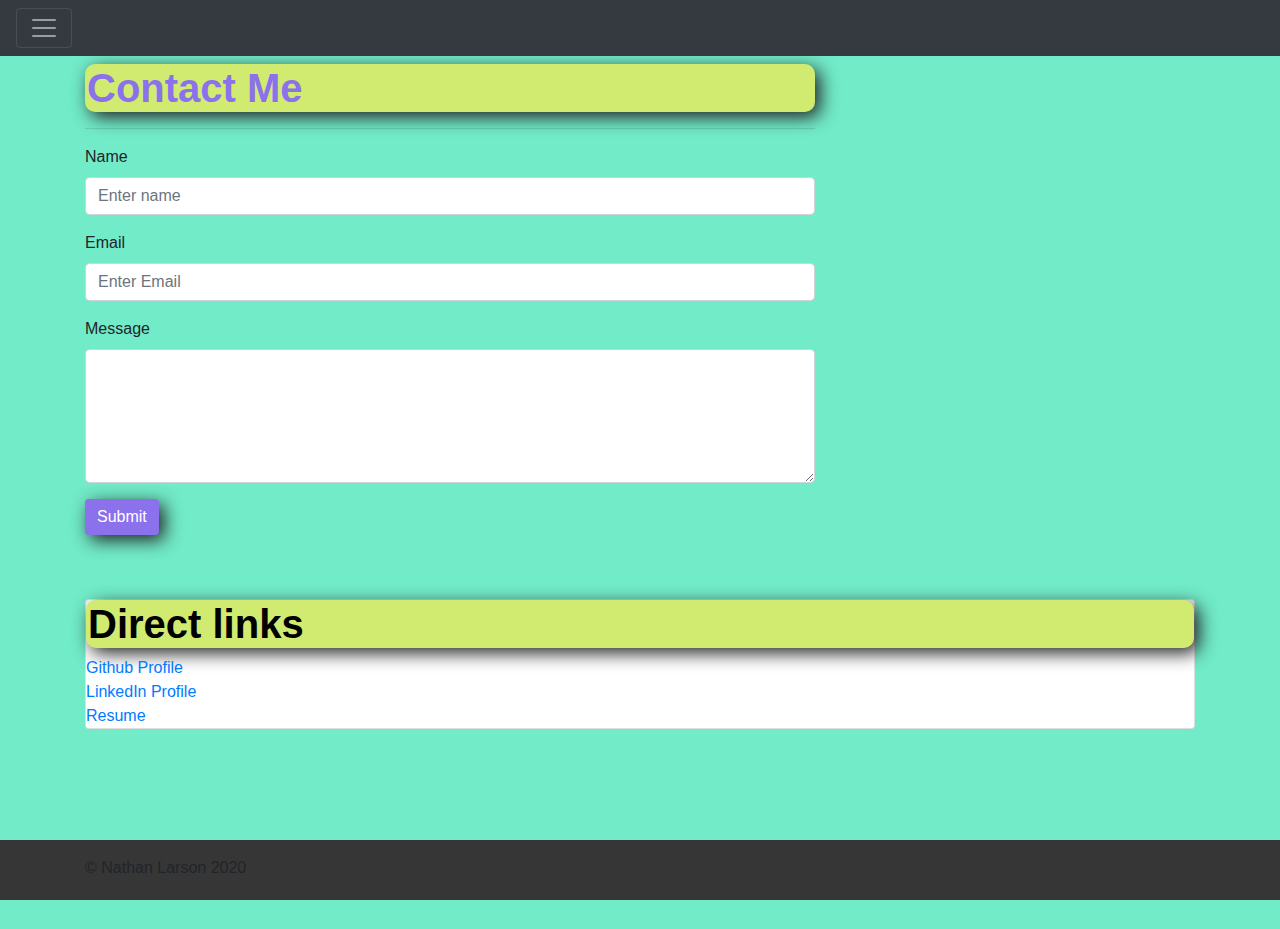
<file: contact.html>
<!DOCTYPE html>
<html lang="en">
  <head>
    <meta charset="UTF-8" />
    <meta name="viewport" content="width=device-width, initial-scale=1.0" />
    <title>Contact Me!</title>
    <link
      rel="stylesheet"
      href="https://stackpath.bootstrapcdn.com/bootstrap/4.5.2/css/bootstrap.min.css"
      integrity="sha384-JcKb8q3iqJ61gNV9KGb8thSsNjpSL0n8PARn9HuZOnIxN0hoP+VmmDGMN5t9UJ0Z"
      crossorigin="anonymous"
    />
    <link rel="stylesheet" href="styles.css" />
  </head>

  <body>
    <!--Nav bar-->

    <div class="fixed-top">
      <div class="collapse" id="navbarToggleExternalContent">
        <div class="bg-dark p-4">
          <h5 ul class="text-white h4">
            Nathan Larson
            <ul class="navbar-nav mr-auto">
              <li class="nav-item active">
                <a class="nav-link" href="index.html" style="color: #8b71eb"
                  >About <span class="sr-only">(current)</span></a
                >
              </li>
              <li class="nav-item">
                <a class="nav-link" href="portfolio.html" style="color: #8b71eb"
                  >Portfolio</a
                >
              </li>
              <li class="nav-item">
                <a class="nav-link" href="contact.html" style="color: #8b71eb"
                  >Contact</a
                >
              </li>
            </ul>
          </h5>
          <span class="text-muted"></span>
        </div>
      </div>
      <nav class="navbar navbar-dark bg-dark">
        <button
          class="navbar-toggler"
          type="button"
          data-toggle="collapse"
          data-target="#navbarToggleExternalContent"
          aria-controls="navbarToggleExternalContent"
          aria-expanded="false"
          aria-label="Toggle navigation"
        >
          <span class="navbar-toggler-icon"></span>
        </button>
      </nav>
    </div>

    <div class="container py-3 my-5" id="body1">
      <div class="row">
        <div class="col-md-8">
          <h1>Contact Me</h1>

          <hr />
          <form class="form">
            <div class="form-group">
              <label for="Input-Name">Name</label>
              <input
                type="text"
                class="form-control"
                placeholder="Enter name"
              />
            </div>
            <div class="form-group">
              <label for="Input-Name">Email</label>
              <input
                type="text"
                class="form-control"
                placeholder="Enter Email"
              />
            </div>
            <div class="form-group">
              <label for="Input-Name">Message</label>
              <textarea class="form-control" rows="5"></textarea>
            </div>
            <button
              type="submit"
              class="btn btn-primary"
              id="button"
              style="
                background-color: #8b71eb;
                border: none;
                box-shadow: 5px 5px 18px #202020;
              "
            >
              Submit
            </button>
          </form>
        </div>
      </div>
    </div>
    <div class="container" id="contact">
      <div class="card">
        <div class="row">
          <div class="col">
            <h1 class="direct">Direct links</h1>
            <a href="https://github.com/ironicminer">Github Profile</a>
            <br />
            <a href="https://www.linkedin.com/in/nathan-larson-a1236b16b"
              >LinkedIn Profile</a
            >
            <br />
            <a href="resume.html">Resume</a>
          </div>
        </div>
      </div>
    </div>

    <footer class="footer mt-auto py-3" id="foot">
      <div class="container">
        <span>&copy; Nathan Larson 2020 </span>
      </div>
    </footer>

    <script
      src="https://code.jquery.com/jquery-3.5.1.slim.min.js"
      integrity="sha384-DfXdz2htPH0lsSSs5nCTpuj/zy4C+OGpamoFVy38MVBnE+IbbVYUew+OrCXaRkfj"
      crossorigin="anonymous"
    ></script>
    <script
      src="https://cdn.jsdelivr.net/npm/popper.js@1.16.1/dist/umd/popper.min.js"
      integrity="sha384-9/reFTGAW83EW2RDu2S0VKaIzap3H66lZH81PoYlFhbGU+6BZp6G7niu735Sk7lN"
      crossorigin="anonymous"
    ></script>
    <script
      src="https://stackpath.bootstrapcdn.com/bootstrap/4.5.2/js/bootstrap.min.js"
      integrity="sha384-B4gt1jrGC7Jh4AgTPSdUtOBvfO8shuf57BaghqFfPlYxofvL8/KUEfYiJOMMV+rV"
      crossorigin="anonymous"
    ></script>
  </body>
</html>
</file>
<file: styles.css>
body {
  /*background-image: url("port-bg.jpg");*/
  background-color: #71ebc8;
  background-size: cover;
  background-attachment: fixed;
}
.myname {
  margin-right: 50%;
}
.footer {
  position: fixed;
  bottom: 0;
  height: 60px;
  background-color: rgb(54, 54, 54);
  width: auto;
  width: 100%;
}
#contact {
  margin-bottom: 200px;
}
#body1 {
  margin-top: 100px;
  margin-bottom: 200px;
}
.port {
  font-weight: bold;
  text-align: center;
  border-radius: 50px;
  color: rgb(161, 175, 189);
  background-color: rgb(65, 78, 78);
  padding-left: 10px;
  padding-right: 10px;
  box-shadow: 5px 5px 18px #202020;
  text-decoration: none;
}
.direct {
  color: black;
}
.row {
  position: flex;
}
#footer-text {
  color: dimgray;

  text-align: center;
}
a:hover {
  background-color: #d1eb71;
}
.button:hover {
  background-color: #d1eb71;
}
.par {
  font-weight: bold;
  text-align: justify;
  border-radius: 50px;
  color: black;
  background-color: #d1eb71;
  padding-left: 10px;
  white-space: pre-wrap;
  box-shadow: 5px 5px 18px #202020;
}
h1 {
  font-family: Arial, Helvetica, sans-serif;
  display: flex;
  background-color: #d1eb71;
  font-weight: bold;
  text-align: justify;
  box-shadow: 5px 5px 18px #202020;
  padding-left: 2px;
  border-radius: 10px;
  color: #8b71eb;
}
.langs {
  display: flex;
  column-gap: 10px;
  justify-content: space-between;
}
.a {
  padding: flex;
  margin: flex;
  border: 2px solid black;
}
</file>
